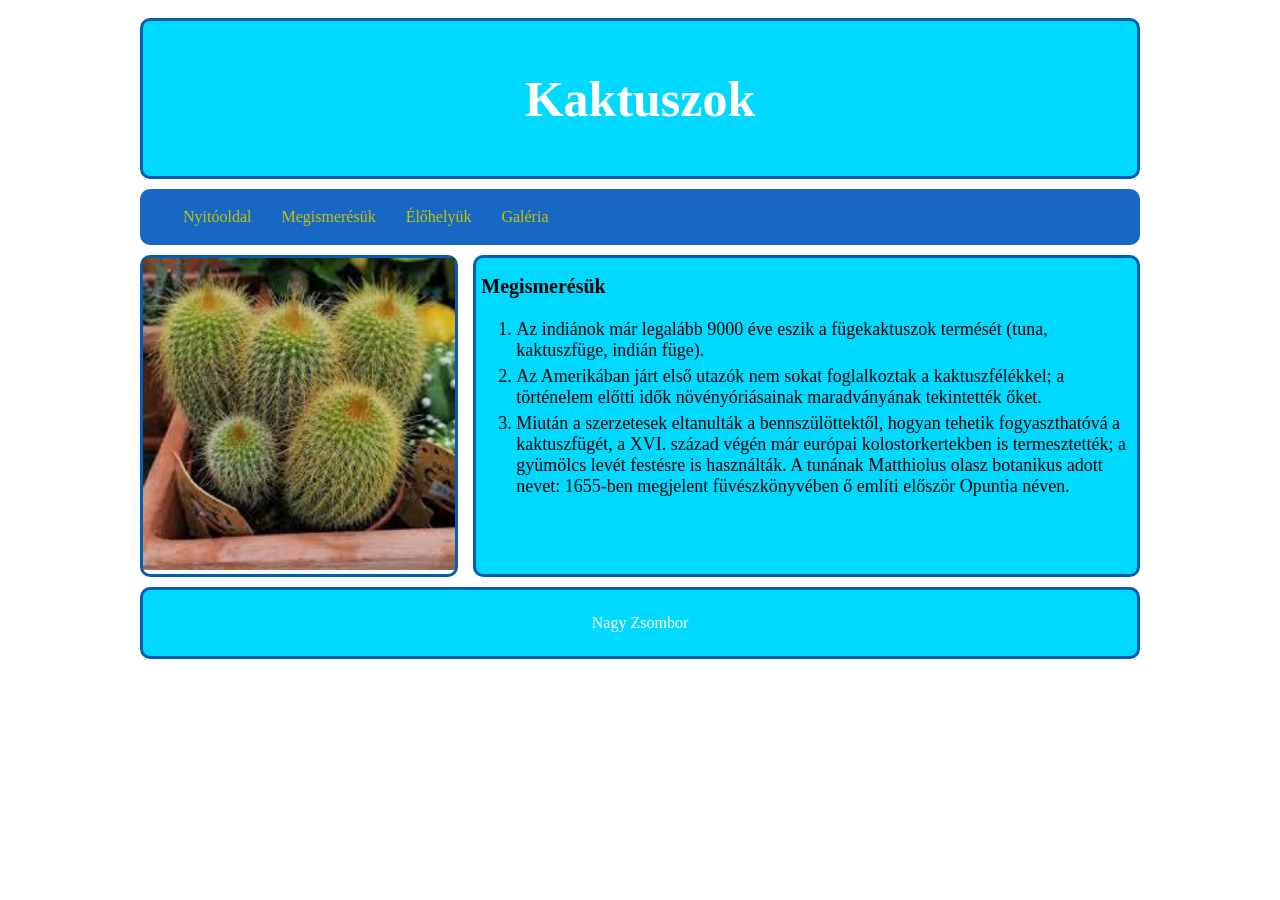
<file: index.html>
<!DOCTYPE html>
<html lang="en">
  <head>
    <meta charset="UTF-8" />
    <meta name="viewport" content="width=device-width, initial-scale=1.0" />
    <title>Nagy Zsombor</title>
    <link rel="stylesheet" href="style.css">
    <link rel="stylesheet" href="formazas.css">
  </head>
  <body>
    <main>
      <header>
        <h1>Kaktuszok</h1>
      </header>
      <nav>
        <ul>
            <li><a href="#index.html">Nyitóoldal</a></li>
            <li><a href="index.html">Megismerésük</a></li>
            <li><a href="#index.html">Élőhelyük</a></li>
            <li><a href="galeria.html">Galéria</a></li>
        </ul>
    </nav>
      <aside>
        <img src="kepek/kaktusz2.jpg" alt="Kaktusz" />
      </aside>
      <article>
        <h2>Megismerésük</h2>
        <ol>
          <li>
            Az indiánok már legalább 9000 éve eszik a fügekaktuszok termését
            (tuna, kaktuszfüge, indián füge).
          </li>
          <li>
            Az Amerikában járt első utazók nem sokat foglalkoztak a
            kaktuszfélékkel; a történelem előtti idők növényóriásainak
            maradványának tekintették őket.
          </li>
          <li>
            Miután a szerzetesek eltanulták a bennszülöttektől, hogyan tehetik
            fogyaszthatóvá a kaktuszfügét, a XVI. század végén már európai
            kolostorkertekben is termesztették; a gyümölcs levét festésre is
            használták. A tunának Matthiolus olasz botanikus adott nevet:
            1655-ben megjelent füvészkönyvében ő említi először Opuntia néven.
          </li>
        </ol>
      </article>
      <footer>
        <p>Nagy Zsombor</p>
      </footer>
    </main>
  </body>
</html>
</file>
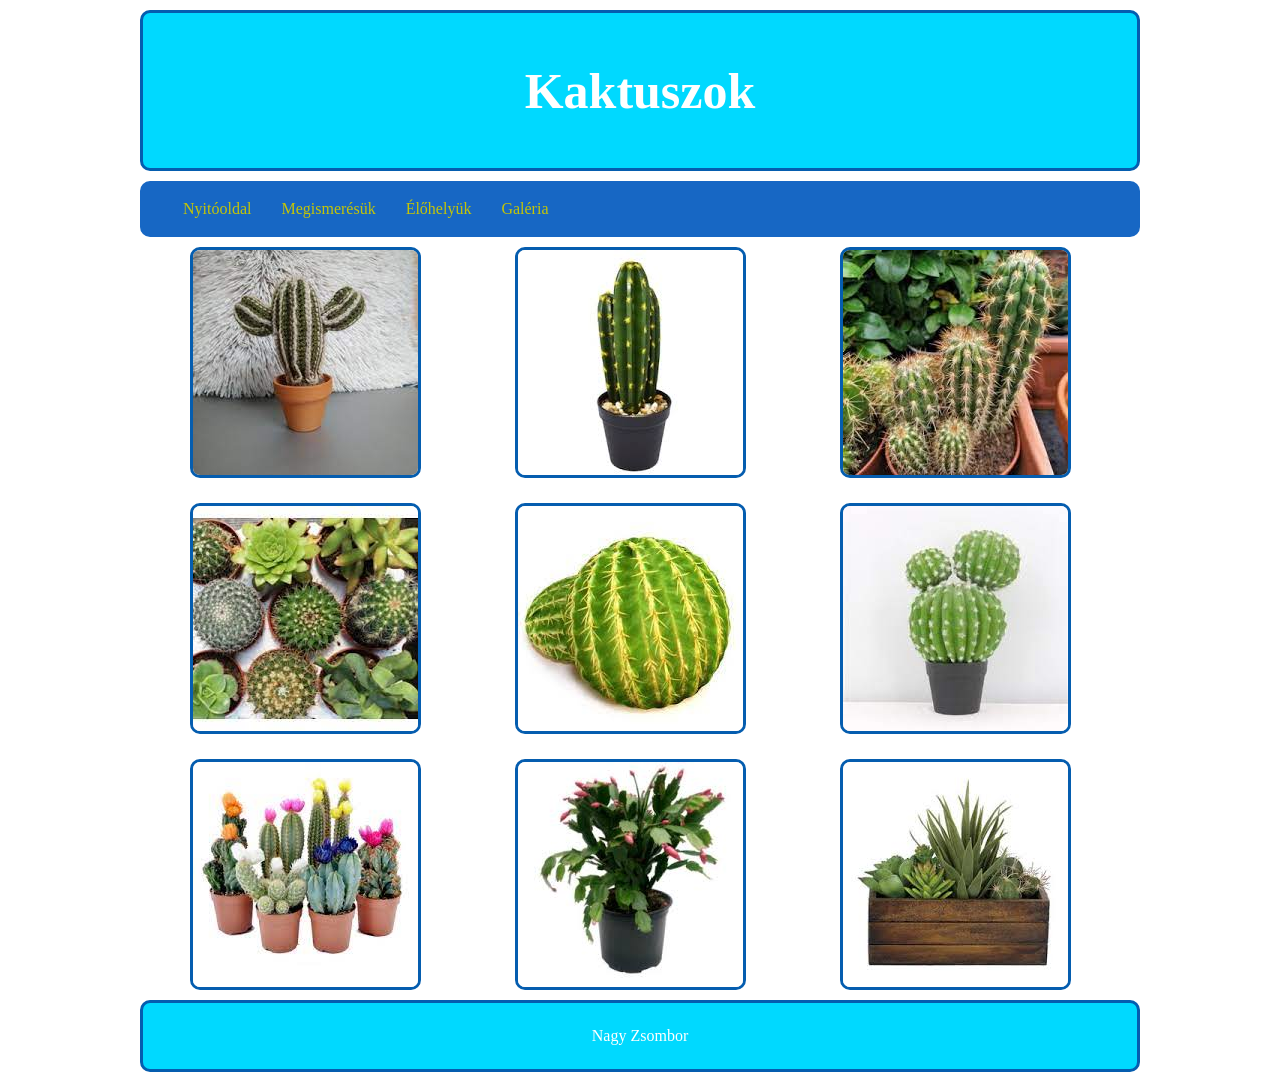
<file: galeria.html>
<!DOCTYPE html>
<html lang="hu">
  <head>
    <meta charset="UTF-8" />
    <meta name="viewport" content="width=device-width, initial-scale=1.0" />
    <link rel="stylesheet" href="style2.css" />
    <link rel="stylesheet" href="formazas.css" />
    <title>Nagy Zsombor</title>
  </head>

  <body>
    <main>
      <header>
        <h1>Kaktuszok</h1>
      </header>
      <nav>
        <ul>
          <li><a href="#index.html">Nyitóoldal</a></li>
          <li><a href="index.html">Megismerésük</a></li>
          <li><a href="#index.html">Élőhelyük</a></li>
          <li><a href="galeria.html">Galéria</a></li>
        </ul>
      </nav>
      <article>
        <img src="kepek/kep1.jpg" alt="Kaktusz" />
        <img src="kepek/kep2.jpg" alt="Kaktusz" />
        <img src="kepek/kep3.jpg" alt="Kaktusz" />
        <img src="kepek/kep4.jpg" alt="Kaktusz" />
        <img src="kepek/kep5.jpg" alt="Kaktusz" />
        <img src="kepek/kep6.jpg" alt="Kaktusz" />
        <img src="kepek/kep7.jpg" alt="Kaktusz" />
        <img src="kepek/kep8.jpg" alt="Kaktusz" />
        <img src="kepek/kep9.jpg" alt="Kaktusz" />
      </article>
      <footer>
        <p>Nagy Zsombor</p>
      </footer>
    </main>
  </body>
</html>
</file>
<file: style.css>
*{
    box-sizing: border-box;
}

main{
    margin: auto;
    max-width: 1000px;
    display: grid;
    grid-template-columns: 1fr 2fr;
    grid-template-areas: "h h"
                         "n n"
                         "as ar"
                         "f f";
}

header{
    grid-area: h;
}

nav{
    grid-area: n;
}

nav ul{
    display: grid;
    grid-template-columns: auto auto auto auto;
    justify-content: left;
    list-style: none;
    gap: 30px;
}

img{
    width: 100%;
}

aside{
    grid-area: as;
    border: solid rgb(5, 93, 175);
    border-radius: 10px;
    margin-right: 15px;
}

article{
    grid-area: ar;
    background-color: rgb(0, 217, 255);
    border: solid rgb(5, 93, 175);
    border-radius: 10px;
}

article h2{
    font-size: 20px;
    margin-left: 5px;
}

article li{
    font-size: 18px;
    padding-top: 5px;
}

footer{
    grid-area: f;
}

@media screen and (max-width: 600px) {
    main{
        display: grid;
        grid-template-columns: 1fr;
        grid-template-areas: "h"
                             "n"
                             "as"
                             "ar"
                             "f";
        gap: 10px;
    }

    nav ul{
        gap: 20px;
        display: list-item;
        text-align: center;
    }
}
</file>
<file: formazas.css>
header{
    background-color: rgb(0, 217, 255);
    color: white;
    text-align: center;
    font-size: 25px;
    padding: 15px;
    margin-top: 10px;   
    border: solid rgb(5, 93, 175);
    border-radius: 10px;
}

nav{
    background-color: rgb(23, 103, 196);
    margin: 10px 0px 10px 0px;
    border: solid rgb(23, 103, 196);
    border-radius: 10px;
}


nav a{
    color: rgb(197, 197, 6);
    font-size: 16px;
    text-decoration: none;
}

footer{
    background-color: rgb(0, 217, 255);
    color: white;
    text-align: center;
    padding: 8px;
    margin-top: 10px;
    border: solid rgb(5, 93, 175);
    border-radius: 10px;
}
</file>
<file: style2.css>
*{
    box-sizing: border-box;
}

main{
    max-width: 1000px;
    margin: auto;
}

nav ul{
    display: grid;
    grid-template-columns: auto auto auto auto;
    justify-content: left;
    list-style: none;
    gap: 30px;
}

article{
    margin-left: 50px;
    display: grid;
    grid-template-columns: 1fr 1fr 1fr;
    gap: 25px;
}

img{
    border: solid rgb(5, 93, 175);
    border-radius: 10px;
}
</file>
